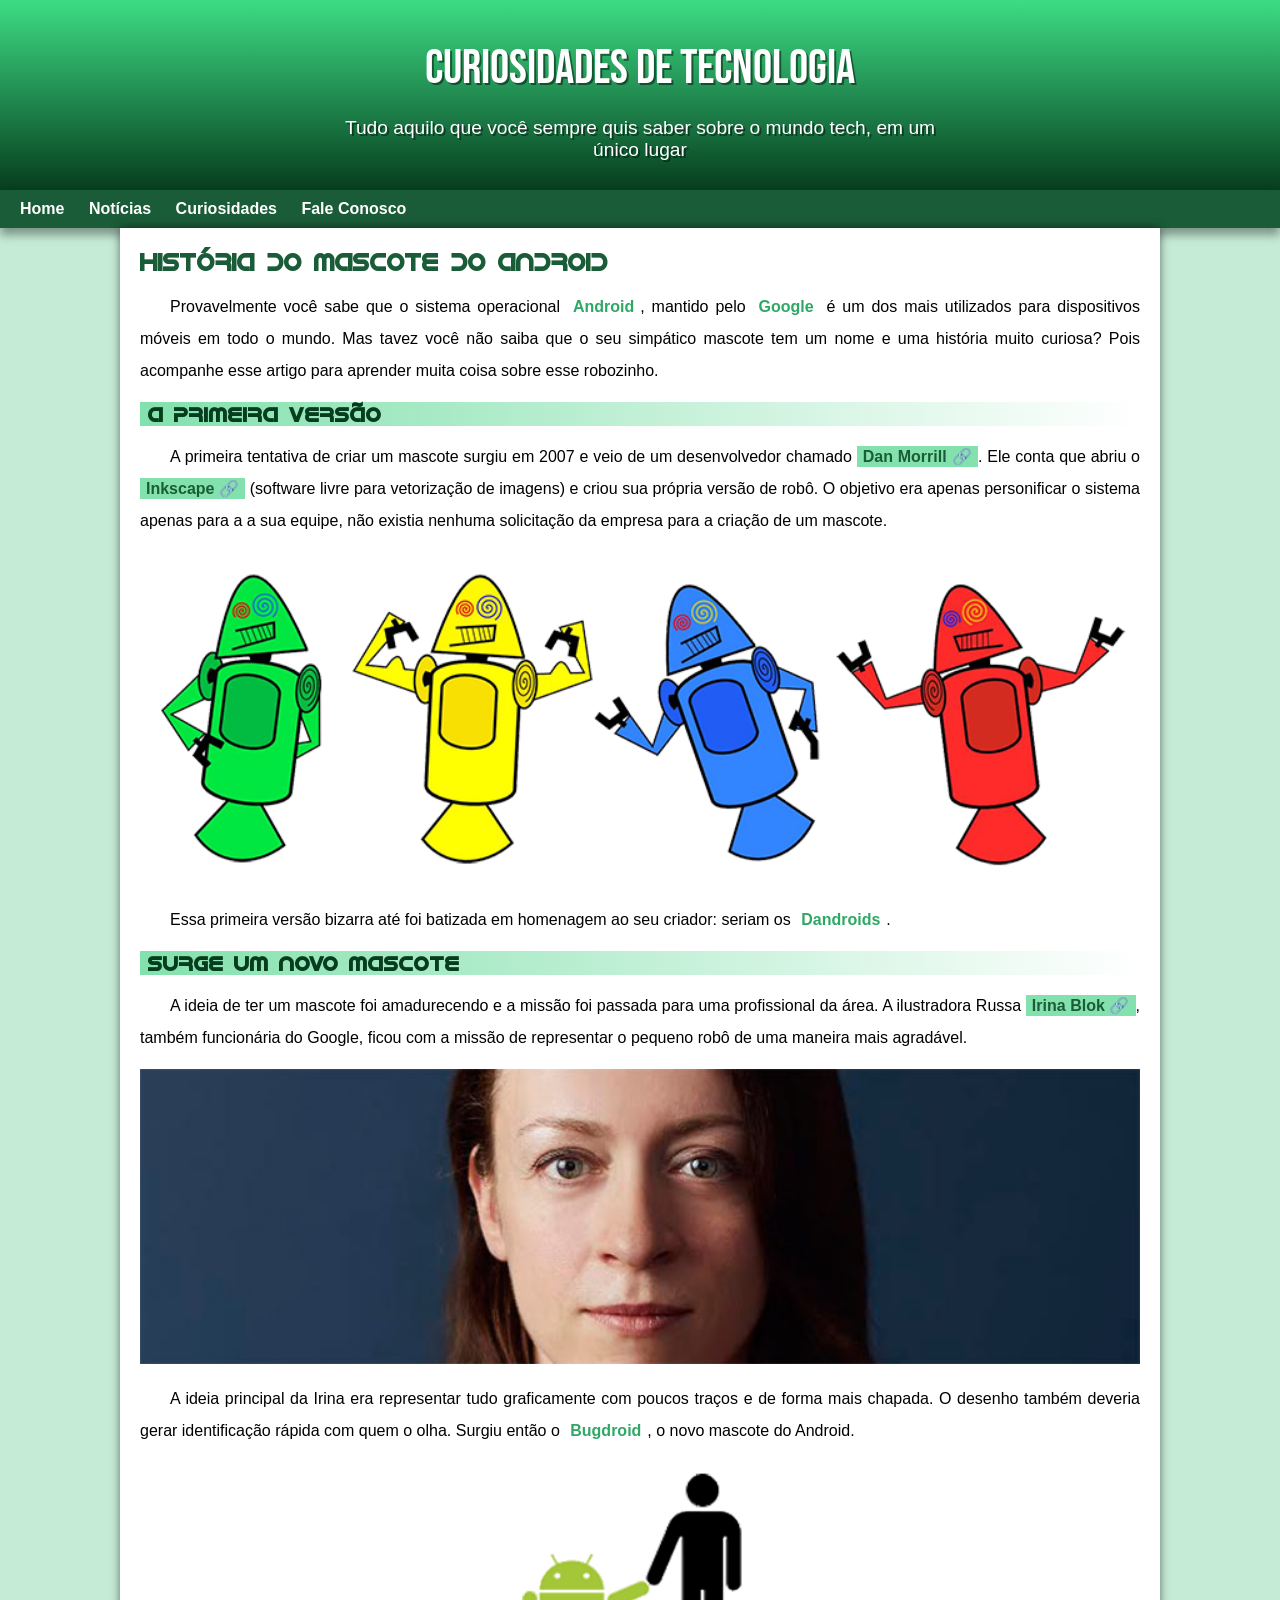
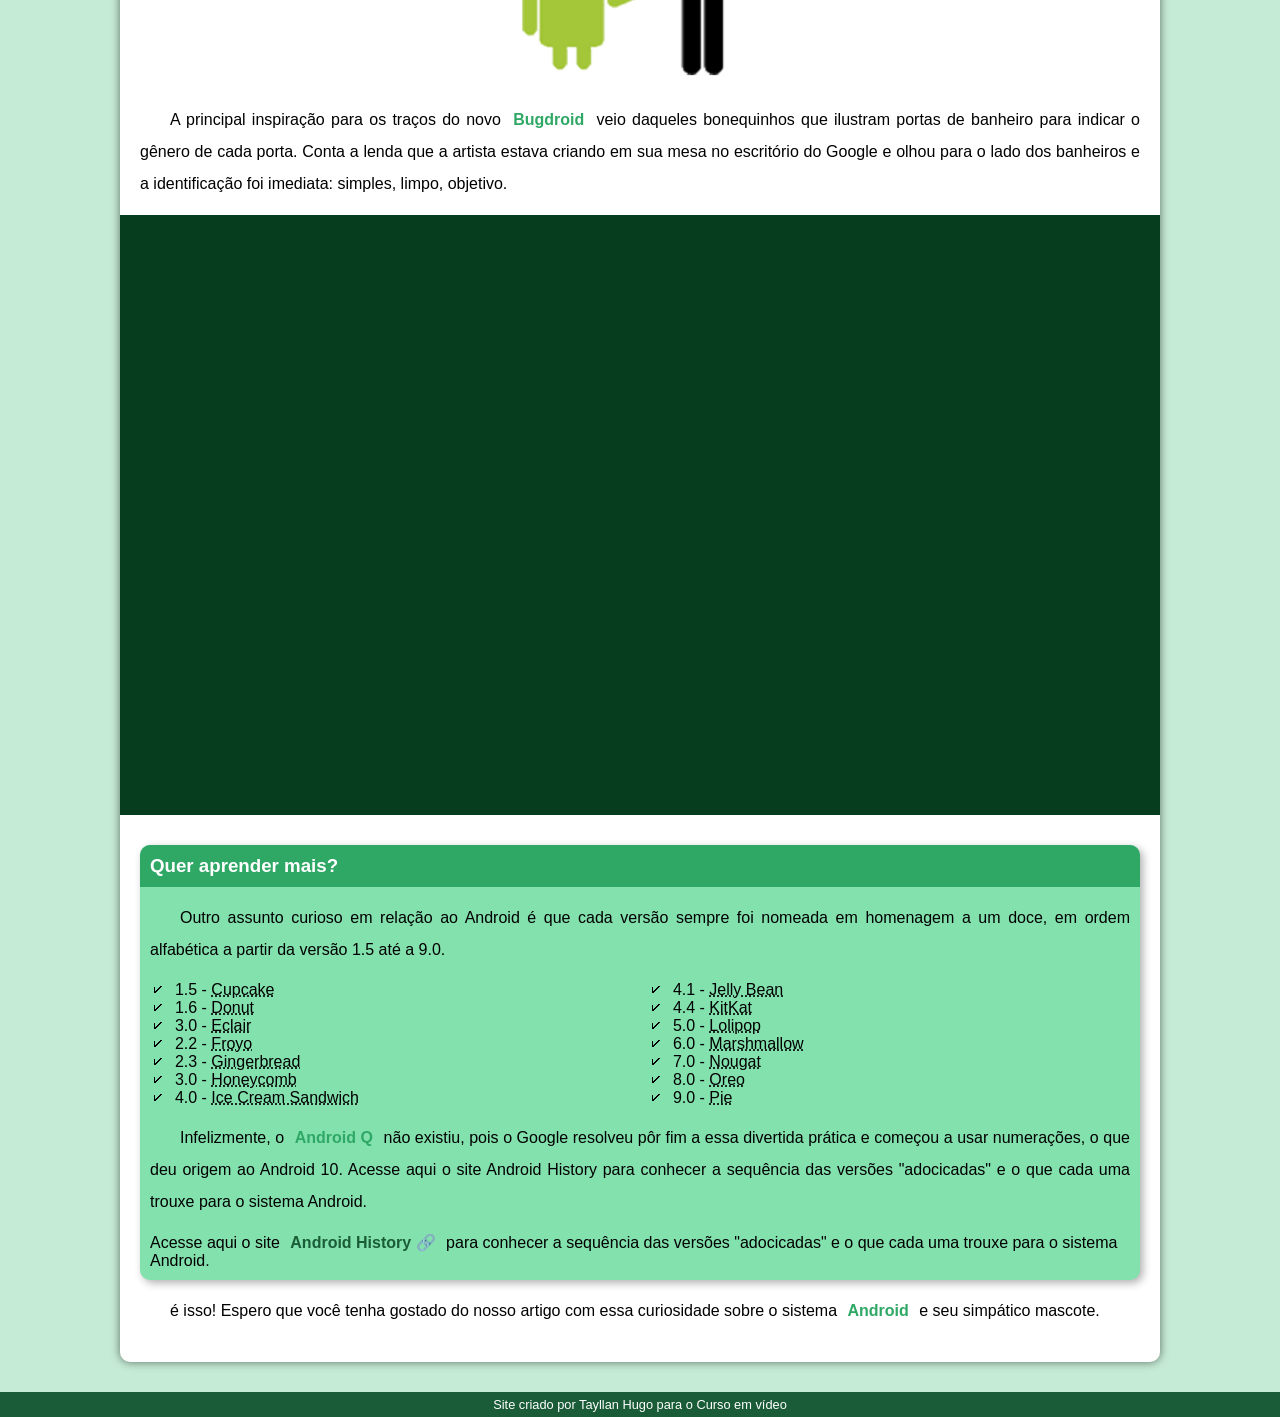
<file: index.html>
<!DOCTYPE html>
<html lang="pt-br">
<head>
    <meta charset="UTF-8">
    <meta http-equiv="X-UA-Compatible" content="IE=edge">
    <meta name="viewport" content="width=device-width, initial-scale=1.0">
    <link rel="shortcut icon"
     href="imagens/favicon.ico"
     type="image/x-icon">
     <link rel="stylesheet" href="estilos/style.css">
    <title>Como surgiu o mascote do android?</title>
</head>
<body>
    <header>
        <h1>Curiosidades de Tecnologia</h1>
        <p>Tudo aquilo que você sempre quis saber sobre o mundo tech, em um único lugar</p>
    </header>
    <nav>
        <a href="#">Home</a>
        <a href="#">Notícias</a>
        <a href="#">Curiosidades</a>
        <a href="#">Fale Conosco</a>
    </nav>
    <main>
        <article>
            <h1>História do Mascote do Android</h1>

            <p>Provavelmente você sabe que o sistema operacional <strong>Android</strong>, mantido pelo <strong>Google</strong> é um dos mais utilizados para dispositivos móveis em todo o mundo. Mas tavez você não saiba que o seu simpático mascote tem um nome e uma história muito curiosa? Pois acompanhe esse artigo para aprender muita coisa sobre esse robozinho.</p>

            <h2>A primeira versão</h2>

            <p>A primeira tentativa de criar um mascote surgiu em 2007 e veio de um desenvolvedor chamado <a href="https://androidcommunity.com/dan-morrill-shows-us-the-android-mascot-that-almost-was-20130103/" target="_blank" class="externo">Dan Morrill</a>. Ele conta que abriu o <a href="https://inkscape.org/pt-br/" target="_blank" class="externo">Inkscape</a> (software livre para vetorização de imagens) e criou sua própria versão de robô. O objetivo era apenas personificar o sistema apenas para a a sua equipe, não existia nenhuma solicitação da empresa para a criação de um mascote.</p>

            <picture>
                <source media="(max-width: 600px)" srcset="imagens/dan-droids-pq.png">
                <img src="imagens/dan-droids.png" alt="primeiro mascote android">
            </picture>

            <p>Essa primeira versão bizarra até foi batizada em homenagem ao seu criador: seriam os <strong>Dandroids</strong>.</p>

            <h2>Surge um novo mascote</h2>

            <p>A ideia de ter um mascote foi amadurecendo e a missão foi passada para uma profissional da área. A ilustradora Russa <a href="https://www.irinablok.com/" target="_blank" class="externo">Irina Blok</a>, também funcionária do Google, ficou com a missão de representar o pequeno robô de uma maneira mais agradável.</p>

            <picture>
                <source media="(max-width: 600px)" srcset="imagens/irina-blok-pq.jpg">
                <img src="imagens/irina-blok.jpg" alt="irina Block">
            </picture>

            <p>A ideia principal da Irina era representar tudo graficamente com poucos traços e de forma mais chapada. O desenho também deveria gerar identificação rápida com quem o olha. Surgiu então o <strong>Bugdroid</strong>, o novo mascote do Android.</p>

            <img src="imagens/bugdroid.png" class="pequena" alt="bugdroid">

            <p>A principal inspiração para os traços do novo <strong>Bugdroid</strong> veio daqueles bonequinhos que ilustram portas de banheiro para indicar o gênero de cada porta. Conta a lenda que a artista estava criando em sua mesa no escritório do Google e olhou para o lado dos banheiros e a identificação foi imediata: simples, limpo, objetivo.</p>

            <div class="video">
                <iframe width="560" height="315" src="https://www.youtube.com/embed/l2UDgpLz20M" title="YouTube video player" frameborder="0" allow="accelerometer; autoplay; clipboard-write; encrypted-media; gyroscope; picture-in-picture; web-share" allowfullscreen></iframe>
            </div>
            
            <aside>
                <h3>Quer aprender mais?</h3>
                <p>Outro assunto curioso em relação ao Android é que cada versão sempre foi nomeada em homenagem a um doce, em ordem alfabética a partir da versão 1.5 até a 9.0.</p>
                <ul>
                    <li>1.5 - <abbr title="Bolo de copo">Cupcake</abbr></li>
                    <li>1.6 - <abbr title="Rosquinha">Donut</abbr></li>
                    <li>3.0 - <abbr title="Bomba">Eclair</abbr></li>
                    <li>2.2 - <abbr title="Iorgute congelado">Froyo</abbr></li>
                    <li>2.3 - <abbr title="Biscoito de Gengibre">Gingerbread</abbr></li>
                    <li>3.0 - <abbr title="Favor de mel">Honeycomb</abbr></li>
                    <li>4.0 - <abbr title="Sanduiche de sorvete">Ice Cream Sandwich</abbr></li>
                    <li>4.1 - <abbr title="Jujuba">Jelly Bean</abbr></li>
                    <li>4.4 - <abbr title="KitKat">KitKat</abbr></li>
                    <li>5.0 - <abbr title="Pirulito">Lolipop</abbr></li>
                    <li>6.0 - <abbr title="Marshmallow">Marshmallow</abbr></li>
                    <li>7.0 - <abbr title="Torrone">Nougat</abbr></li>
                    <li>8.0 - <abbr title="Oreo">Oreo</abbr></li>
                    <li>9.0 - <abbr title="Torta">Pie</abbr></li>
                </ul>
                <p>
                    Infelizmente, o <strong>Android Q</strong> não existiu, pois o Google resolveu pôr fim a essa divertida prática e começou a usar numerações, o que deu origem ao Android 10.
                    Acesse aqui o site Android History para conhecer a sequência das versões "adocicadas" e o que cada uma trouxe para o sistema Android.
                </p>
                Acesse aqui o site <a href="https://www.android.com/intl/pt_pt/history/" target="_blank" class="externo">Android History</a> para conhecer a sequência das versões "adocicadas" e o que cada uma trouxe para o sistema Android.
            </aside>
             <p>é isso! Espero que você tenha gostado do nosso artigo com essa curiosidade sobre o sistema <strong>Android</strong> e seu simpático mascote.</p>
        </article>
    </main>
    <footer>
        <p>Site criado por Tayllan Hugo para o Curso em vídeo</p>
    </footer>
</body>
</html>
</file>
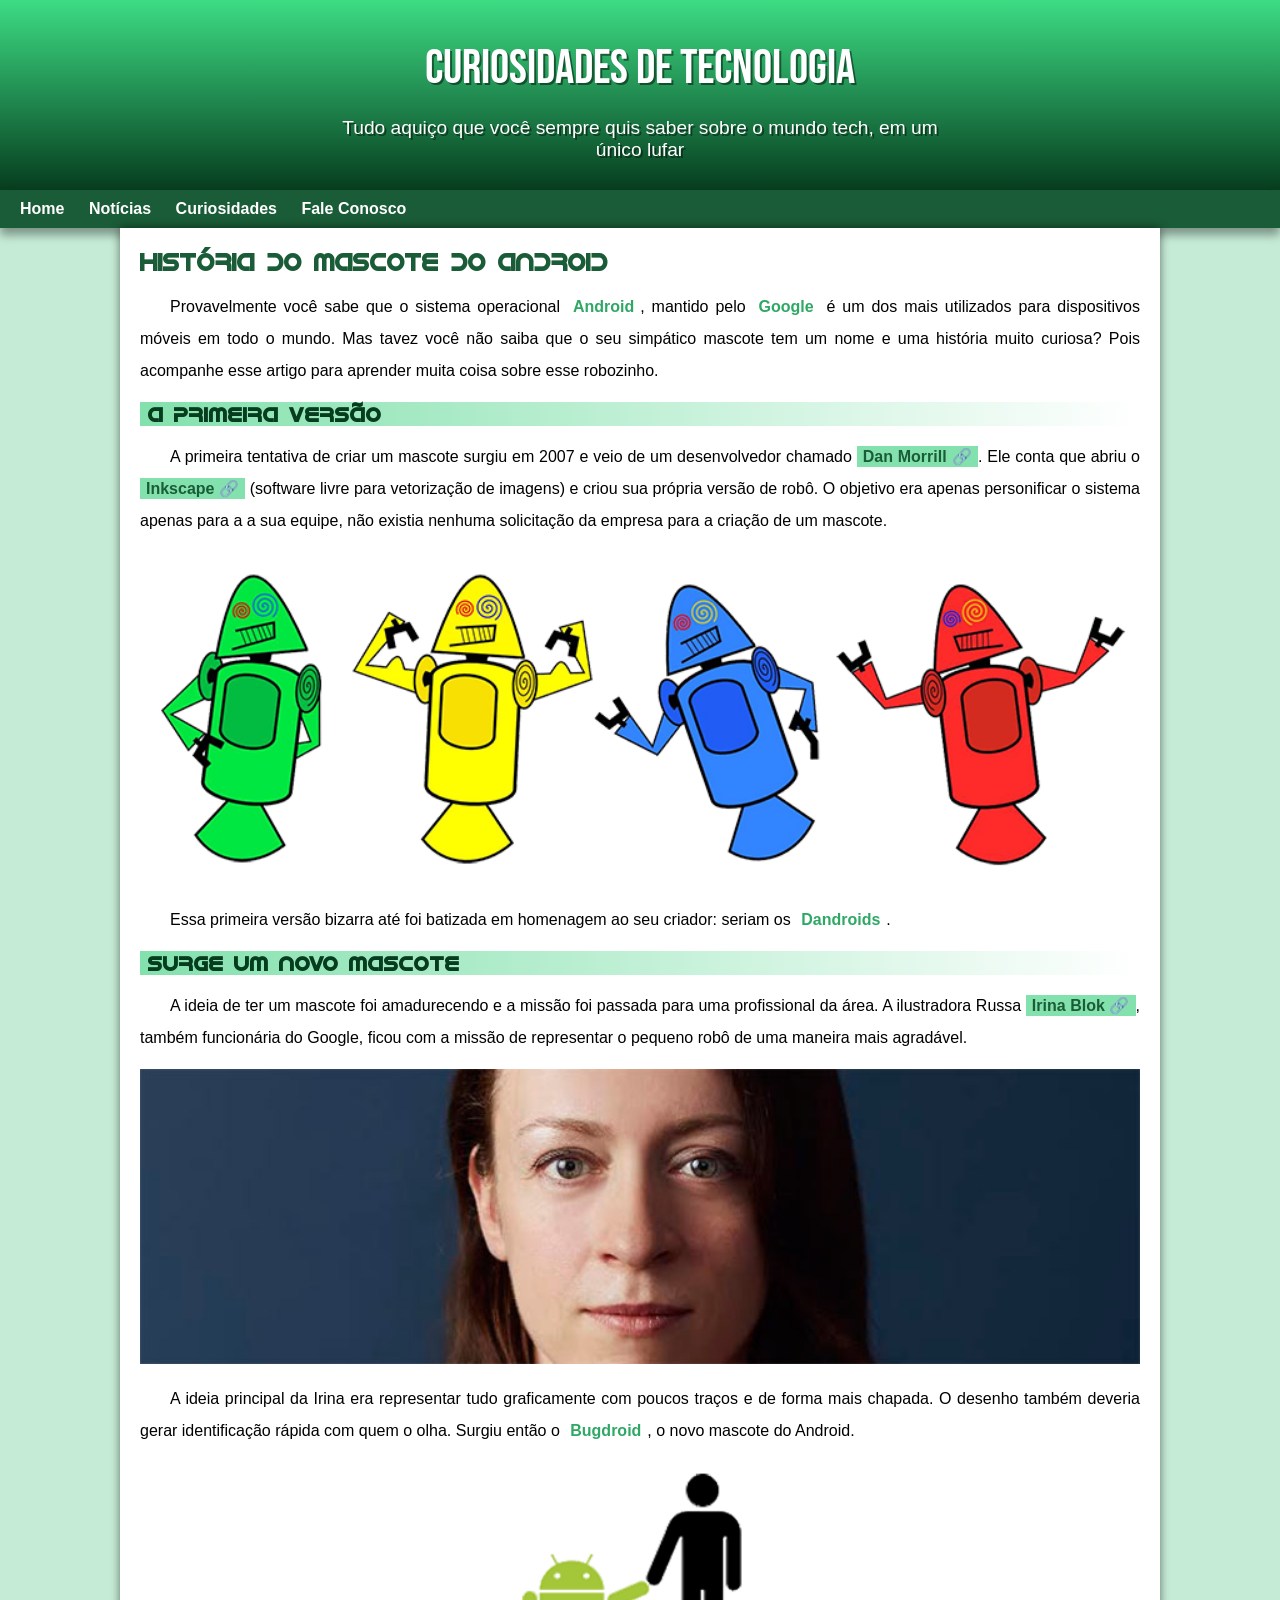
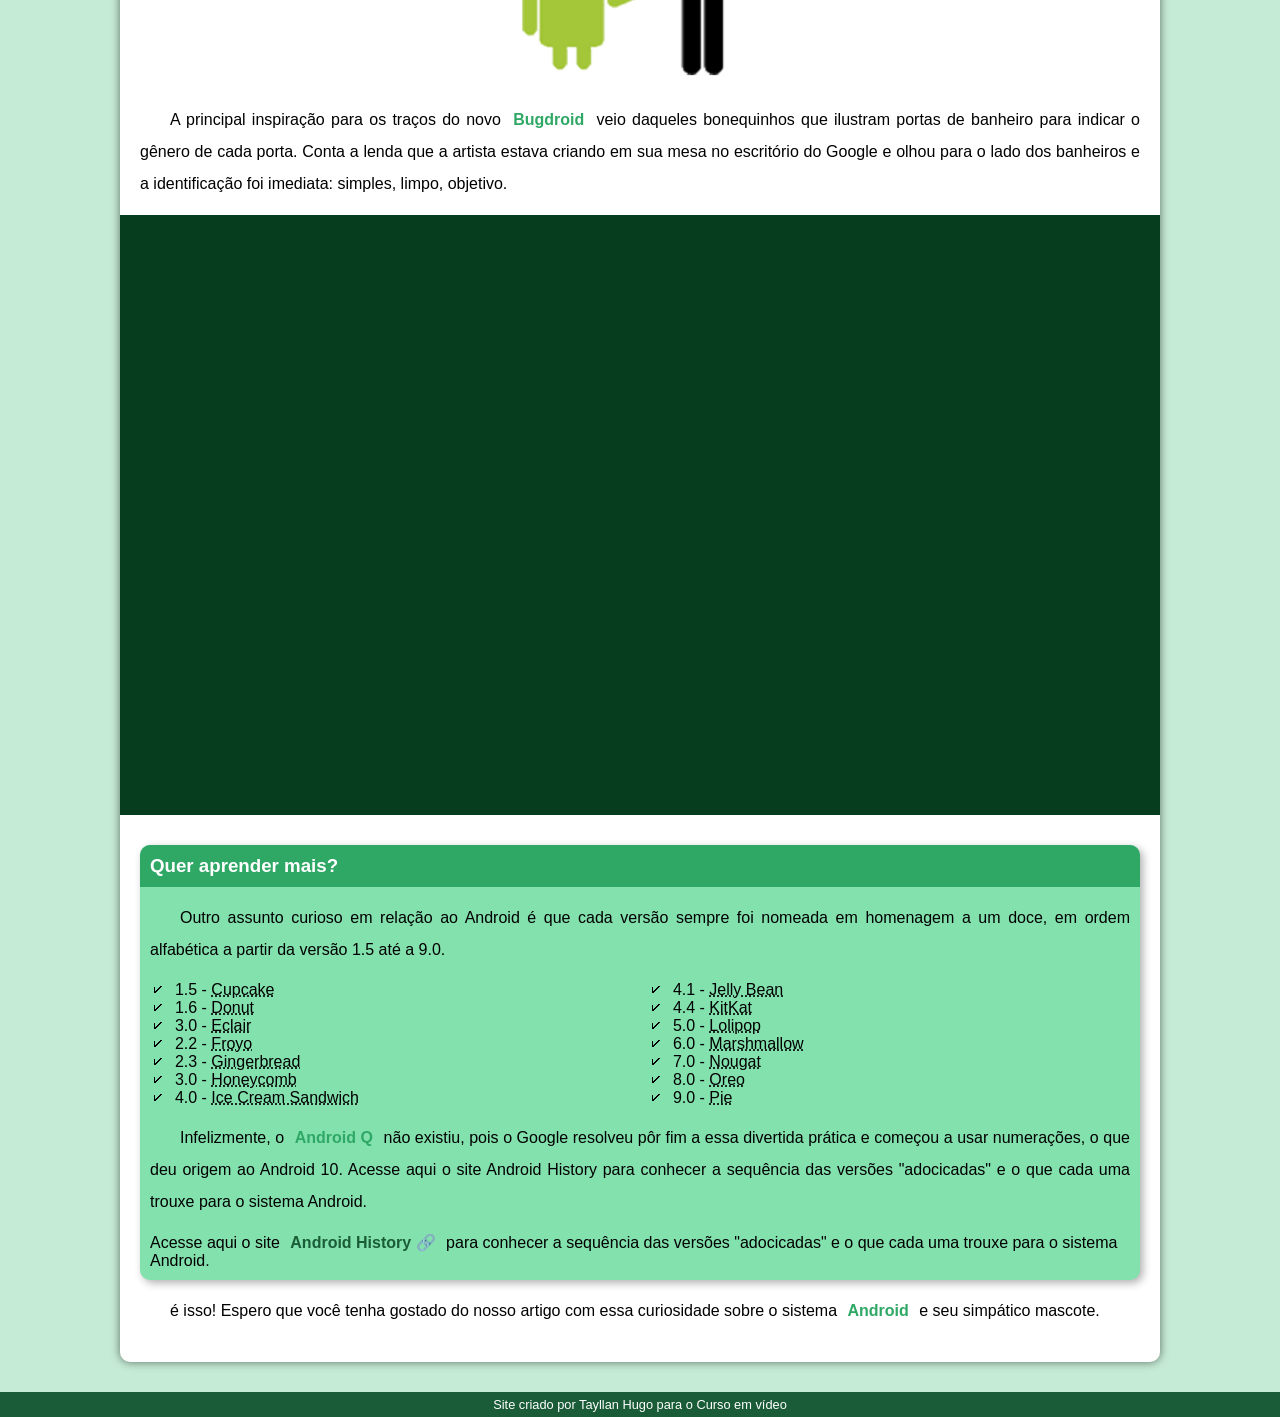
<file: index.html.html>
<!DOCTYPE html>
<html lang="pt-br">
<head>
    <meta charset="UTF-8">
    <meta http-equiv="X-UA-Compatible" content="IE=edge">
    <meta name="viewport" content="width=device-width, initial-scale=1.0">
    <link rel="shortcut icon"
     href="imagens/favicon.ico"
     type="image/x-icon">
     <link rel="stylesheet" href="estilos/style.css">
    <title>Como surgiu o mascote do android?</title>
</head>
<body>
    <header>
        <h1>Curiosidades de Tecnologia</h1>
        <p>Tudo aquiço que você sempre quis saber sobre o mundo tech, em um único lufar</p>
    </header>
    <nav>
        <a href="#">Home</a>
        <a href="#">Notícias</a>
        <a href="#">Curiosidades</a>
        <a href="#">Fale Conosco</a>
    </nav>
    <main>
        <article>
            <h1>História do Mascote do Android</h1>

            <p>Provavelmente você sabe que o sistema operacional <strong>Android</strong>, mantido pelo <strong>Google</strong> é um dos mais utilizados para dispositivos móveis em todo o mundo. Mas tavez você não saiba que o seu simpático mascote tem um nome e uma história muito curiosa? Pois acompanhe esse artigo para aprender muita coisa sobre esse robozinho.</p>

            <h2>A primeira versão</h2>

            <p>A primeira tentativa de criar um mascote surgiu em 2007 e veio de um desenvolvedor chamado <a href="https://androidcommunity.com/dan-morrill-shows-us-the-android-mascot-that-almost-was-20130103/" target="_blank" class="externo">Dan Morrill</a>. Ele conta que abriu o <a href="https://inkscape.org/pt-br/" target="_blank" class="externo">Inkscape</a> (software livre para vetorização de imagens) e criou sua própria versão de robô. O objetivo era apenas personificar o sistema apenas para a a sua equipe, não existia nenhuma solicitação da empresa para a criação de um mascote.</p>

            <picture>
                <source media="(max-width: 600px)" srcset="imagens/dan-droids-pq.png">
                <img src="imagens/dan-droids.png" alt="primeiro mascote android">
            </picture>

            <p>Essa primeira versão bizarra até foi batizada em homenagem ao seu criador: seriam os <strong>Dandroids</strong>.</p>

            <h2>Surge um novo mascote</h2>

            <p>A ideia de ter um mascote foi amadurecendo e a missão foi passada para uma profissional da área. A ilustradora Russa <a href="https://www.irinablok.com/" target="_blank" class="externo">Irina Blok</a>, também funcionária do Google, ficou com a missão de representar o pequeno robô de uma maneira mais agradável.</p>

            <picture>
                <source media="(max-width: 600px)" srcset="imagens/irina-blok-pq.jpg">
                <img src="imagens/irina-blok.jpg" alt="irina Block">
            </picture>

            <p>A ideia principal da Irina era representar tudo graficamente com poucos traços e de forma mais chapada. O desenho também deveria gerar identificação rápida com quem o olha. Surgiu então o <strong>Bugdroid</strong>, o novo mascote do Android.</p>

            <img src="imagens/bugdroid.png" class="pequena" alt="bugdroid">

            <p>A principal inspiração para os traços do novo <strong>Bugdroid</strong> veio daqueles bonequinhos que ilustram portas de banheiro para indicar o gênero de cada porta. Conta a lenda que a artista estava criando em sua mesa no escritório do Google e olhou para o lado dos banheiros e a identificação foi imediata: simples, limpo, objetivo.</p>

            <div class="video">
                <iframe width="560" height="315" src="https://www.youtube.com/embed/l2UDgpLz20M" title="YouTube video player" frameborder="0" allow="accelerometer; autoplay; clipboard-write; encrypted-media; gyroscope; picture-in-picture; web-share" allowfullscreen></iframe>
            </div>
            
            <aside>
                <h3>Quer aprender mais?</h3>
                <p>Outro assunto curioso em relação ao Android é que cada versão sempre foi nomeada em homenagem a um doce, em ordem alfabética a partir da versão 1.5 até a 9.0.</p>
                <ul>
                    <li>1.5 - <abbr title="Bolo de copo">Cupcake</abbr></li>
                    <li>1.6 - <abbr title="Rosquinha">Donut</abbr></li>
                    <li>3.0 - <abbr title="Bomba">Eclair</abbr></li>
                    <li>2.2 - <abbr title="Iorgute congelado">Froyo</abbr></li>
                    <li>2.3 - <abbr title="Biscoito de Gengibre">Gingerbread</abbr></li>
                    <li>3.0 - <abbr title="Favor de mel">Honeycomb</abbr></li>
                    <li>4.0 - <abbr title="Sanduiche de sorvete">Ice Cream Sandwich</abbr></li>
                    <li>4.1 - <abbr title="Jujuba">Jelly Bean</abbr></li>
                    <li>4.4 - <abbr title="KitKat">KitKat</abbr></li>
                    <li>5.0 - <abbr title="Pirulito">Lolipop</abbr></li>
                    <li>6.0 - <abbr title="Marshmallow">Marshmallow</abbr></li>
                    <li>7.0 - <abbr title="Torrone">Nougat</abbr></li>
                    <li>8.0 - <abbr title="Oreo">Oreo</abbr></li>
                    <li>9.0 - <abbr title="Torta">Pie</abbr></li>
                </ul>
                <p>
                    Infelizmente, o <strong>Android Q</strong> não existiu, pois o Google resolveu pôr fim a essa divertida prática e começou a usar numerações, o que deu origem ao Android 10.
                    Acesse aqui o site Android History para conhecer a sequência das versões "adocicadas" e o que cada uma trouxe para o sistema Android.
                </p>
                Acesse aqui o site <a href="https://www.android.com/intl/pt_pt/history/" target="_blank" class="externo">Android History</a> para conhecer a sequência das versões "adocicadas" e o que cada uma trouxe para o sistema Android.
            </aside>
             <p>é isso! Espero que você tenha gostado do nosso artigo com essa curiosidade sobre o sistema <strong>Android</strong> e seu simpático mascote.</p>
        </article>
    </main>
    <footer>
        <p>Site criado por Tayllan Hugo para o Curso em vídeo</p>
    </footer>
</body>
</html>
</file>
<file: estilos/style.css>
@charset "UTF-8";

@import url('https://fonts.googleapis.com/css2?family=Bebas+Neue&display=swap');

@font-face {
    font-family: 'Android';
    src: url('../fontes/idroid.otf') format('opentype')
}

:root {
    --cor0: #c5ebd6;
    --cor1: #83e1ad;
    --cor3: #3ddc84;
    --cor4: #2fa866;
    --cor5: #1a5c37;
    --cor6: #063d1e;

    --font-padrão: Arial, Verdana, Helvetica, sans-serif;
    --fonte-destaque: 'Bebas Neue', cursive;
    --fonte-android: 'Android', cursive;

}

* {
    margin: 0px;
    padding: 0px;
}

body {
    background-color: var(--cor0);
    font-family: var(--font-padrão);
}

a.externo::after {
    content: '\00A0\1F517';
}

header {
    min-height: 150px;
    background-image: linear-gradient(to bottom, var(--cor3), var(--cor6));
    text-align: center;
    padding-top: 40px;
}

header > h1 {
    color: white;
    font-family: var(--fonte-destaque);
    font-size: 3em;
    font-weight: normal;
    margin-bottom: 20px;
    text-shadow: 2px 2px 0px rgba(0, 0, 0, 0.466);
}

header > p {
    font-family: var(--font-padrão);
    font-size: 1.2em;
    color: white;
    max-width: 600px;
    margin: auto;
    text-shadow: 2px 2px 0px rgba(0, 0, 0, 0.445);
}

nav {
    background-color: var(--cor5);
    padding: 10px;
    box-shadow: 0px 7px 9px rgba(0, 0, 0, 0.37);
}

nav > a {
    color: white;
    padding: 10px;
    border-radius: 5px;
    text-decoration: none;
    font-weight: bold;
}

nav > a:hover {
    background-color: var(--cor3);
    color: var(--cor5);
    transition-duration: 1s;
}

main {
    min-width: 300px;
    max-width: 1000px;
    margin: auto;
    padding: 20px;
    margin-bottom: 30px;
    background-color: white;
    box-shadow: 0px 0px 10px rgba(0, 0, 0, 0.534) ;
    border-bottom-left-radius: 10px;
    border-bottom-right-radius: 10px;
}

main h1 {
    color: var(--cor5);
    font-family: var(--fonte-android);
}

main h2 {
    font-family: var(--fonte-android);
    color: var(--cor6);
    font-size: 1.3em;
    background-image: linear-gradient(to right, var(--cor1), transparent);
    text-indent: 8px;
}

main p {
    margin: 15px 0px;
    text-align: justify;
    text-indent: 30px;
    line-height: 2em;
    font-size: 1em;
}

main strong {
    color: var(--cor4);
    font-weight: bold;
    padding: 2px 6px;
}

main a {
    text-decoration: none;
    font-weight: bold;
    color: var(--cor5);
    background-color: var(--cor1);
    padding: 2px 6px;
}

main a:hover {
    text-decoration: underline;
    color: var(--cor4);
}

main img {
    width: 100%;
}

main img.pequena {
    max-width: 350px;
    margin: auto;
    display: block;
}

div.video {
    background-color: var(--cor6);
    margin: 0px -20px 30px -20px;
    padding: 20px;
    padding-bottom: 58%;
    position: relative;
}

div.video > iframe {
    position: absolute;
    top: 5%;
    left: 5%;
    width: 90%;
    height: 90%;

}

aside {
    background-color: var(--cor1);
    padding: 10px;
    border-radius: 10px;
    box-shadow: 3px 3px 8px rgba(0, 0, 0, 0.315);
}

aside > h3 {
    background-color: var(--cor4);
    color: white;
    padding: 10px;
    margin: -10px -10px 0px -10px;
    border-radius: 10px 10px 0px  0px;
}

aside > ul {
    list-style-type: '\1F5F8\00A0\00A0';
    list-style-position: inside;
    columns: 2;
}

footer {
    text-align: center;
    background-color: var(--cor5);
    color: white;
    font-size: 0.8em;
    padding: 5px;
}
</file>
